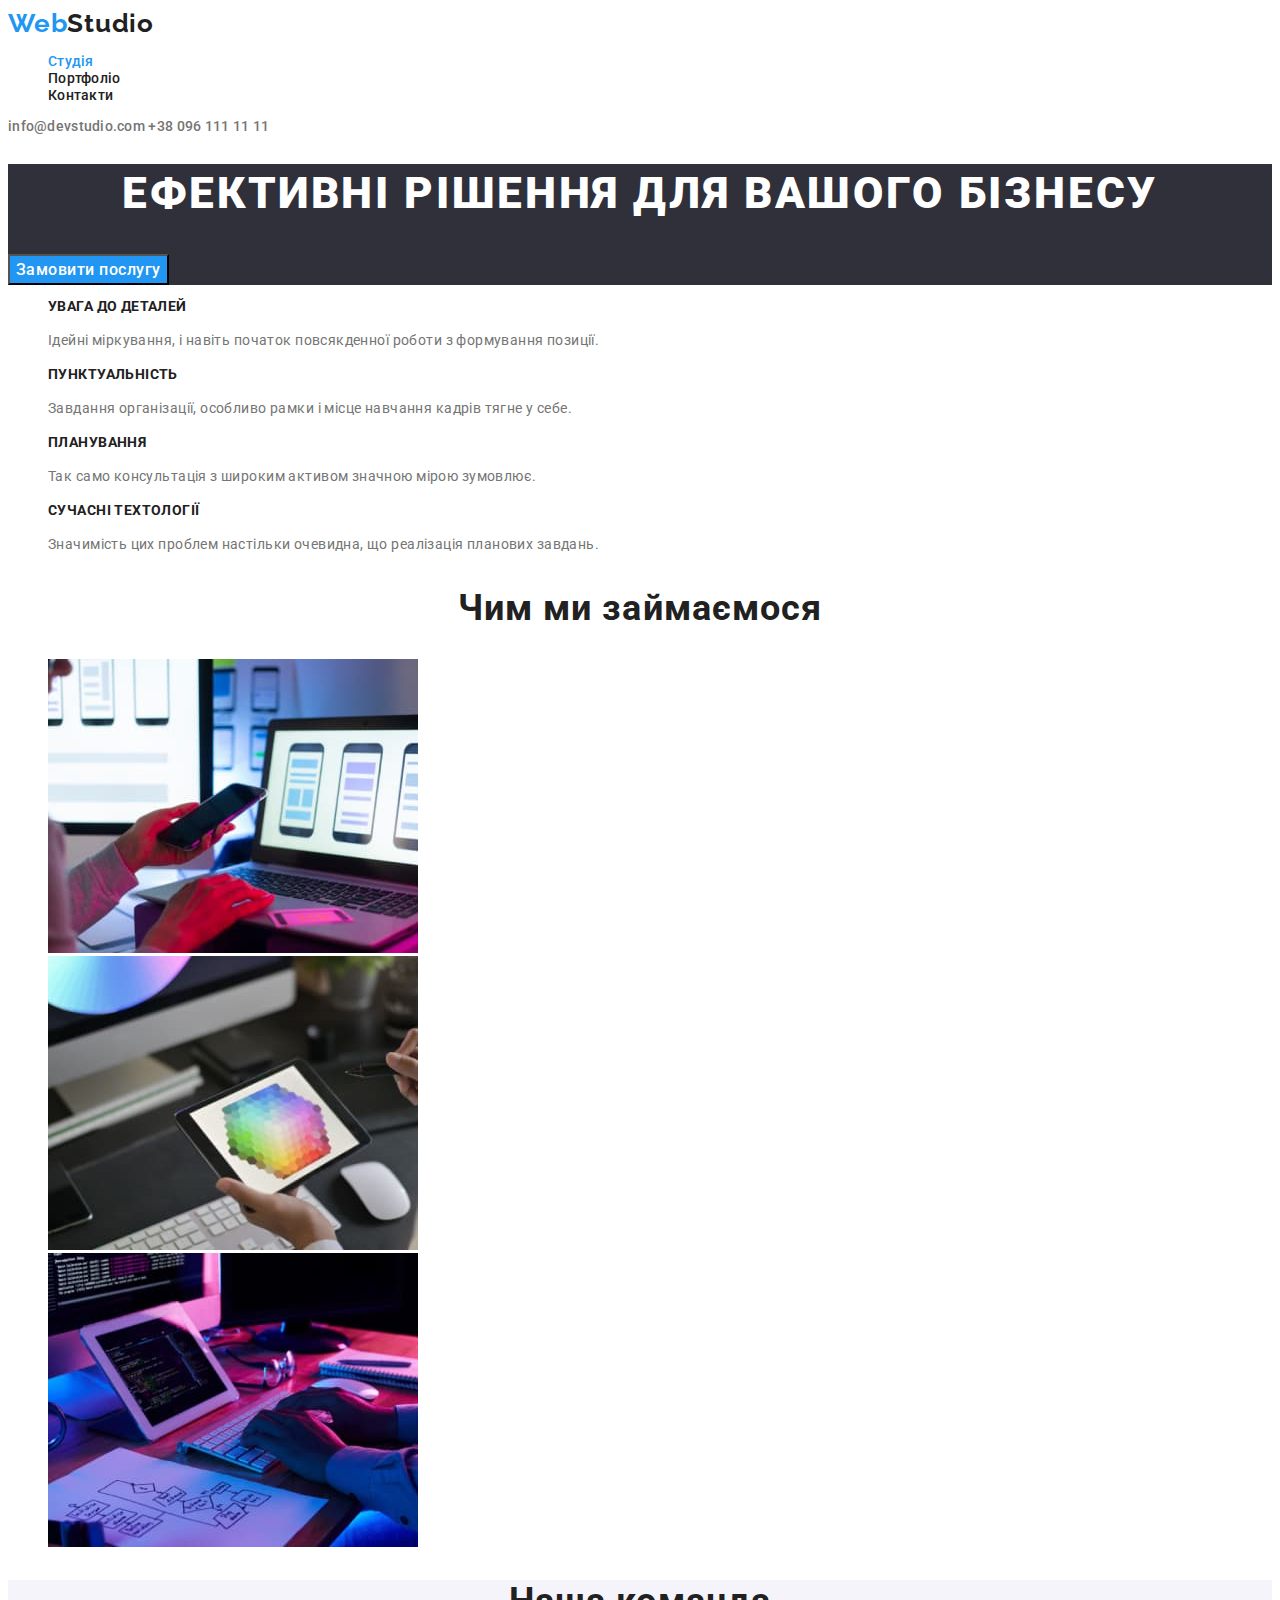
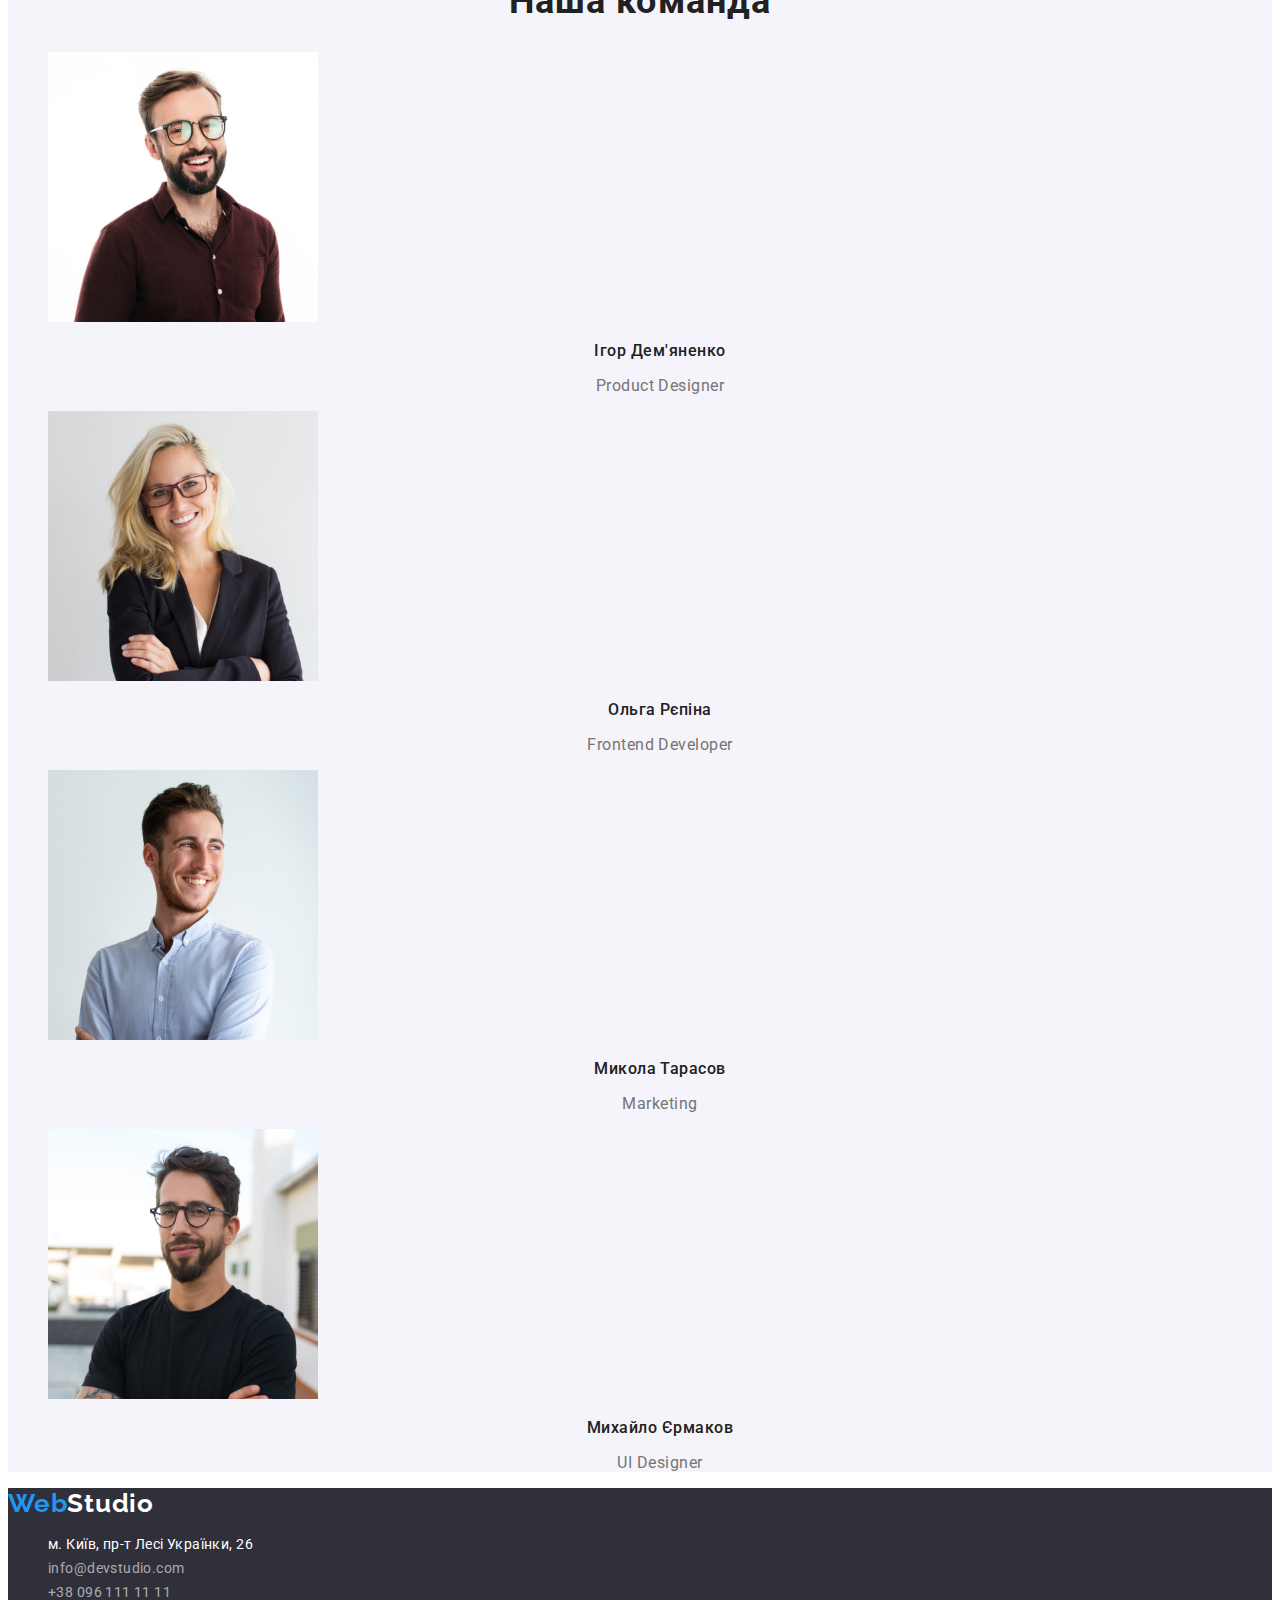
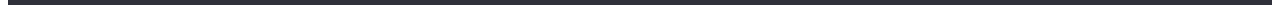
<file: index.html>
<!DOCTYPE html>
<html lang="en">
  <head>
    <meta charset="UTF-8" />
    <meta http-equiv="X-UA-Compatible" content="IE=edge" />
    <meta name="viewport" content="width=device-width, initial-scale=1.0" />
    <title>WebStudio</title>
    <link rel="preconnect" href="https://fonts.googleapis.com" />
    <link rel="preconnect" href="https://fonts.gstatic.com" crossorigin />
    <link
      href="https://fonts.googleapis.com/css2?family=Raleway:wght@700;900&family=Roboto:wght@400;500;700&display=swap"
      rel="stylesheet"
    />
    <link rel="stylesheet" href="./CSS/styles.css" />
  </head>
  <body>
    <header class="header">
      <nav>
        <a class="header-logo link" href="./index.html"
          >Web<span class="logo-studio">Studio</span></a
        >
        <ul class="header-list list">
          <li class="header-item">
            <a class="header-link link current" href="./index.html">Студія</a>
          </li>
          <li class="header-item">
            <a class="header-link link" href="./portfolio.html">Портфоліо</a>
          </li>
          <li class="header-item">
            <a class="header-link link" href="./index.html">Контакти</a>
          </li>
        </ul>
      </nav>
      <a class="header-mail link" href="mailto:info@devstudio.com">info@devstudio.com</a>
      <a class="header-tel link" href="tel:+380961111111">+38 096 111 11 11</a>
    </header>

    <main>
      <section class="hero">
        <h1 class="hero-title">Ефективні рішення для вашого бізнесу</h1>
        <button class="hero-btn" type="button">Замовити послугу</button>
      </section>

      <section class="about">
        <h2 class="visually-hidden">Переваги</h2>
        <ul class="about-list list">
          <li class="about-item">
            <h3 class="about-title">Увага до деталей</h3>
            <p class="about-txt">
              Ідейні міркування, і навіть початок повсякденної роботи з формування позиції.
            </p>
          </li>
          <li class="about-item">
            <h3 class="about-title">Пунктуальність</h3>
            <p class="about-txt">
              Завдання організації, особливо рамки і місце навчання кадрів тягне у себе.
            </p>
          </li>
          <li class="about-item">
            <h3 class="about-title">Планування</h3>
            <p class="about-txt">Так само консультація з широким активом значною мірою зумовлює.</p>
          </li>
          <li class="about-item">
            <h3 class="about-title">Сучасні техтології</h3>
            <p class="about-txt">
              Значимість цих проблем настільки очевидна, що реалізація планових завдань.
            </p>
          </li>
        </ul>
      </section>

      <section class="work">
        <h2 class="work-title">Чим ми займаємося</h2>
        <ul class="list">
          <li><img src="./images/box2(1).jpg" alt="laptop screen" width="370" height="294" /></li>
          <li><img src="./images/box3.jpg" alt="White tablet" width="370" height="294" /></li>
          <li><img src="./images/img.jpg" alt="keybord" width="370" height="294" /></li>
        </ul>
      </section>

      <section class="team">
        <h2 class="team-title">Наша команда</h2>
        <ul class="team-list list">
          <li class="team-item">
            <img src="./images/img2.jpg" alt="red" width="270" height="270" />
            <h3 class="team-name">Ігор Дем'яненко</h3>
            <p class="team-txt">Product Designer</p>
          </li>
          <li class="team-item">
            <img src="./images/img4.jpg" alt="black and white" width="270" height="270" />
            <h3 class="team-name">Ольга Рєпіна</h3>
            <p class="team-txt">Frontend Developer</p>
          </li>
          <li class="team-item">
            <img src="./images/5.jpg" alt="blu" width="270" height="270" />
            <h3 class="team-name">Микола Тарасов</h3>
            <p class="team-txt">Marketing</p>
          </li>
          <li class="team-item">
            <img src="./images/img66.jpg" alt="black" width="270" height="270" />
            <h3 class="team-name">Михайло Єрмаков</h3>
            <p class="team-txt">UI Designer</p>
          </li>
        </ul>
      </section>
    </main>

    <footer class="footer">
      <a class="footer-logo link" href="./index.html"
        >Web<span class="logo-foter-studio">Studio</span></a
      >
      <address class="footer-address">
        <ul class="footer-list list">
          <li class="footer-item">
            <a
              class="footer-map link"
              href="https://goo.gl/maps/A6BVXdk1ybbCkHYm9"
              target="_blank"
              rel="nofollow noopener"
              >м. Київ, пр-т Лесі Українки, 26</a
            >
          </li>
          <li class="footer-item">
            <a class="footer-mail link" href="mailto:info@devstudio.com">info@devstudio.com</a>
          </li>
          <li class="footer-item">
            <a class="footer-tel link" href="tel:+380961111111">+38 096 111 11 11</a>
          </li>
        </ul>
      </address>
    </footer>
  </body>
</html>
</file>
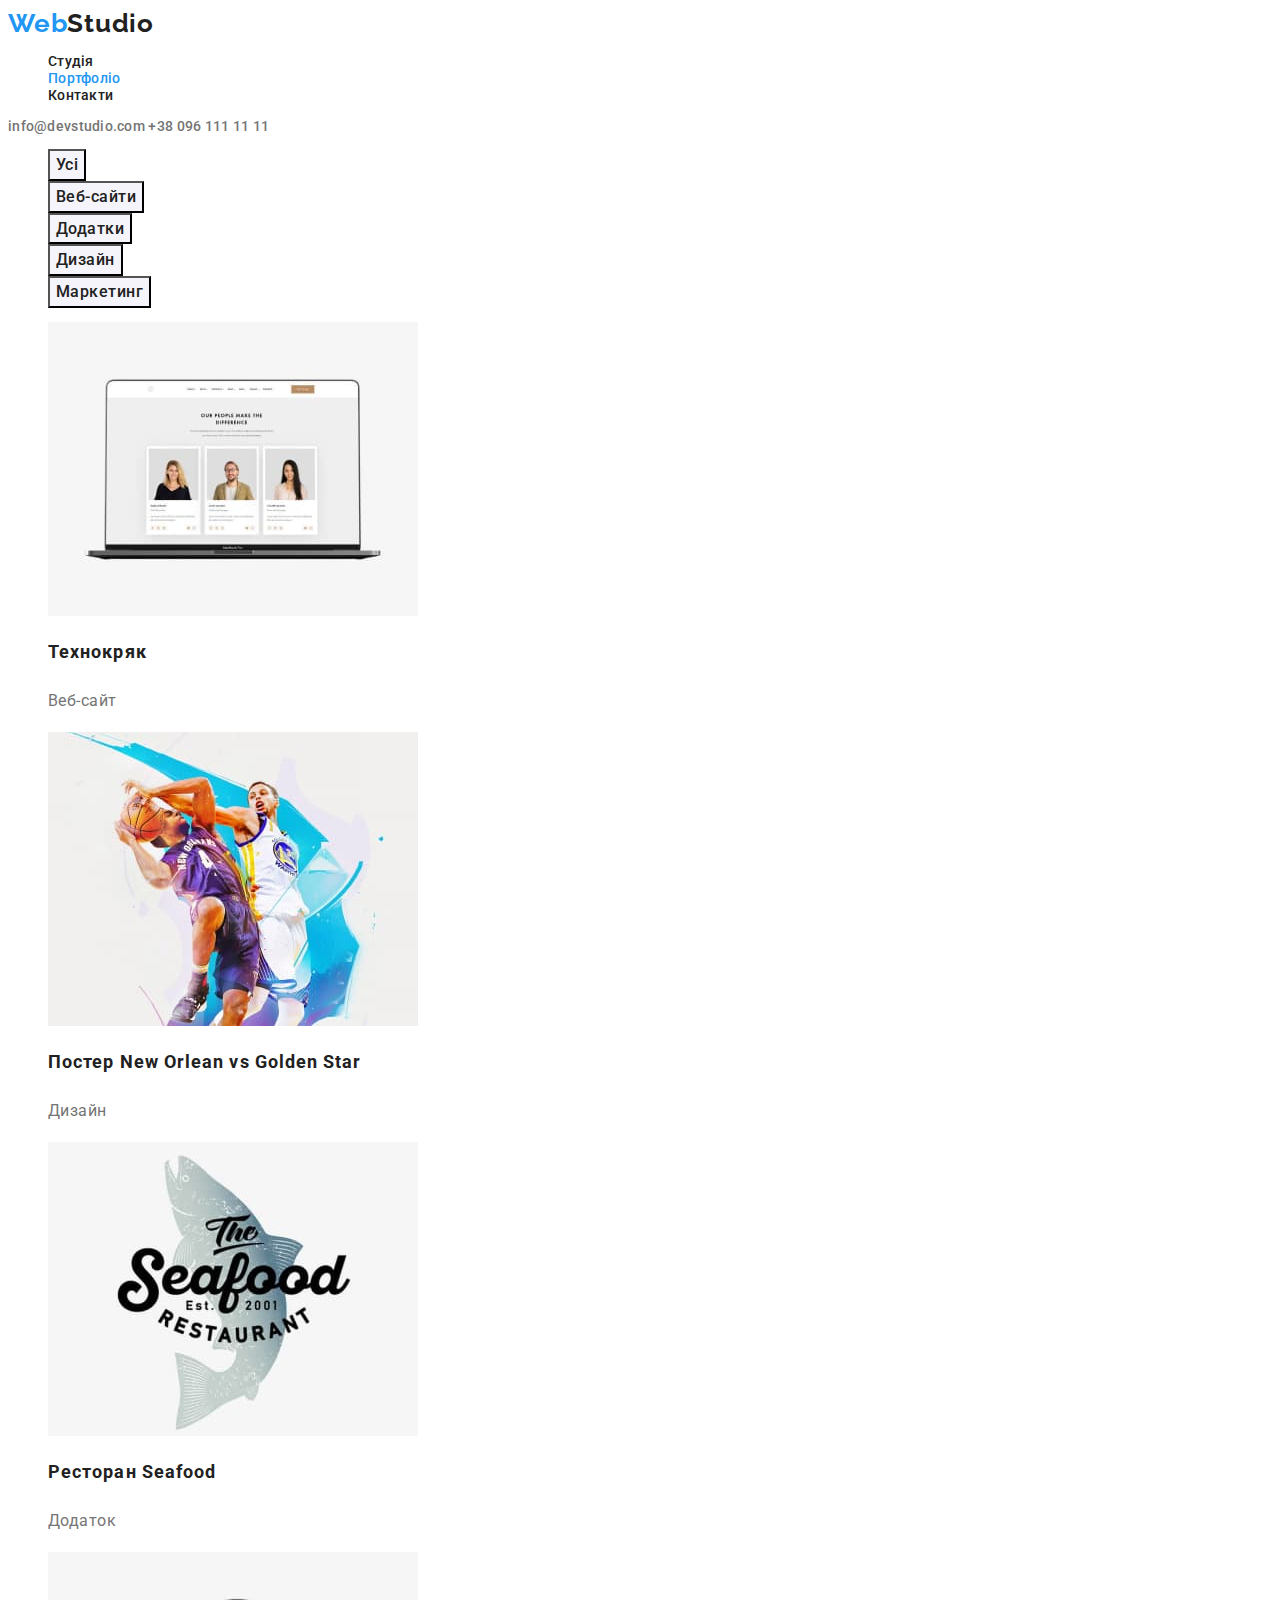
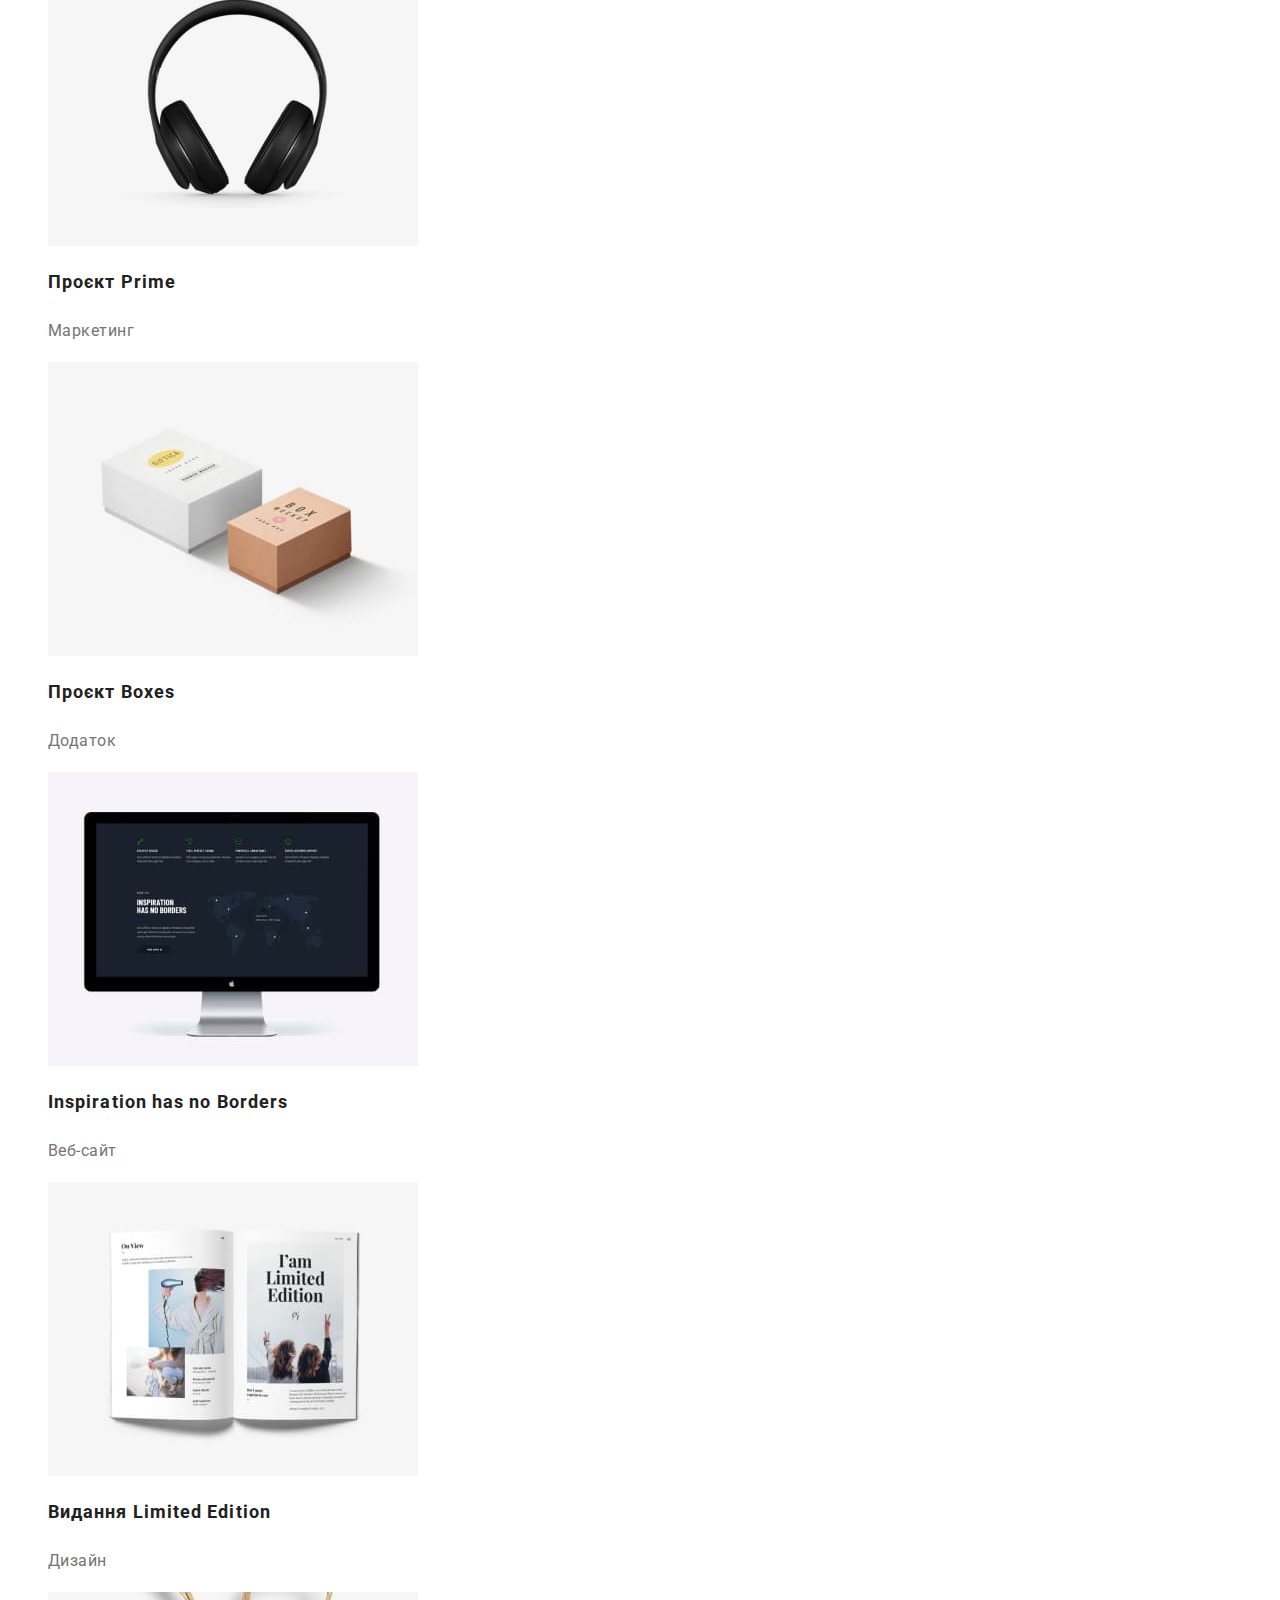
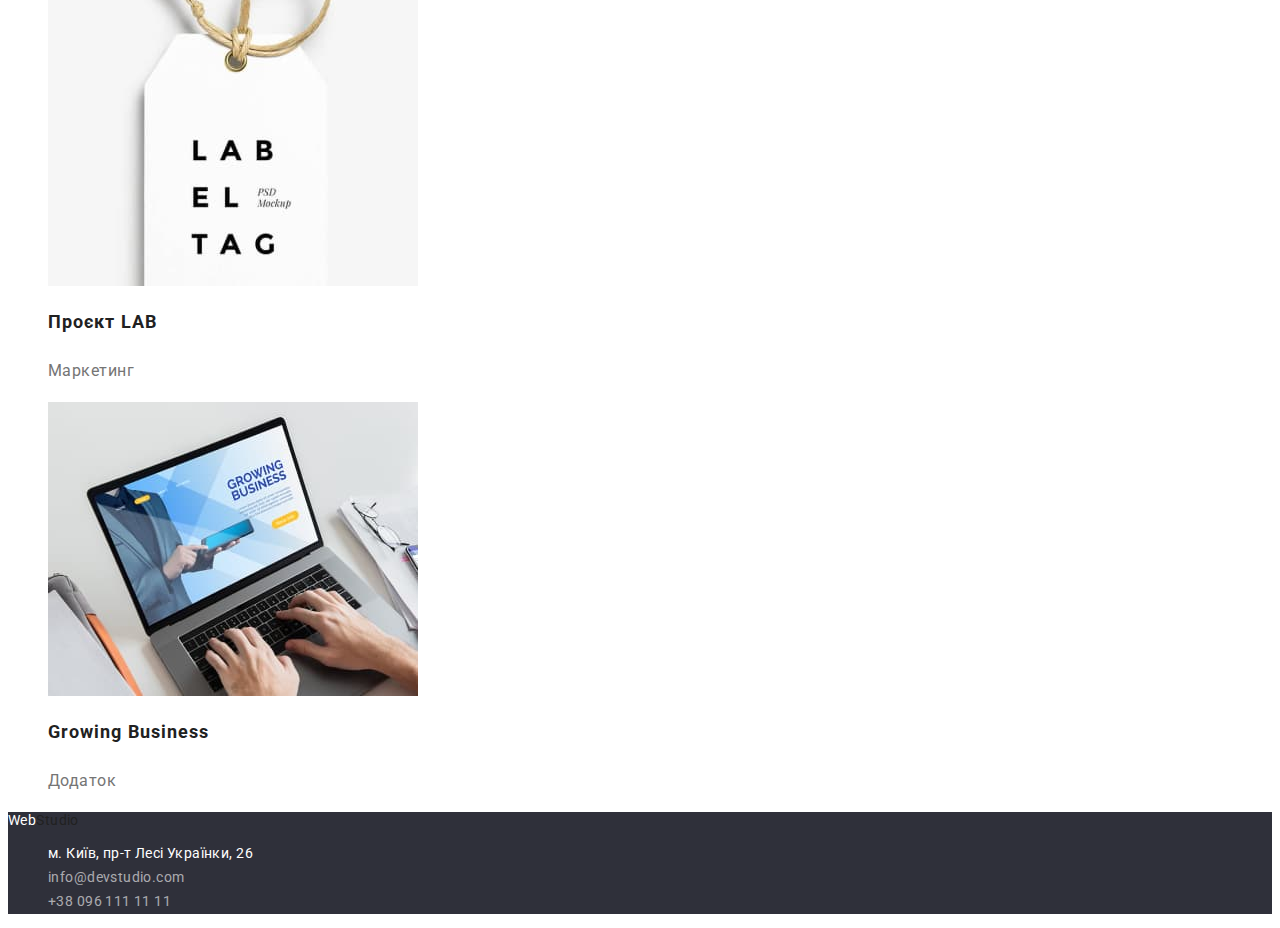
<file: portfolio.html>
<!DOCTYPE html>
<html lang="en">
  <head>
    <meta charset="UTF-8" />
    <meta http-equiv="X-UA-Compatible" content="IE=edge" />
    <meta name="viewport" content="width=device-width, initial-scale=1.0" />
    <title>WebStudio.Portfolio</title>
    <link rel="preconnect" href="https://fonts.googleapis.com" />
    <link rel="preconnect" href="https://fonts.gstatic.com" crossorigin />
    <link
      href="https://fonts.googleapis.com/css2?family=Raleway:wght@700;900&family=Roboto:wght@400;500;700&display=swap"
      rel="stylesheet"
    />
    <link rel="stylesheet" href="./CSS/styles.css" />
  </head>

  <body>
    <header class="header">
      <nav>
        <a class="header-logo link" href="./index.html"
          >Web<span class="logo-studio">Studio</span></a
        >
        <ul class="header-list list">
          <li class="header-item">
            <a class="header-link link" href="./index.html">Студія</a>
          </li>
          <li class="header-item">
            <a class="header-link link current" href="./portfolio.html">Портфоліо</a>
          </li>
          <li class="header-item">
            <a class="header-link link" href="./index.html">Контакти</a>
          </li>
        </ul>
      </nav>
      <a class="header-mail link" href="mailto:info@devstudio.com">info@devstudio.com</a>
      <a class="header-tel link" href="tel:+380961111111">+38 096 111 11 11</a>
    </header>

    <main>
      <section class="filter">
        <h1 class="visually-hidden">фільтр</h1>
        <ul class="filter-list list">
          <li class="filter-item">
            <button class="filter-btn" type="button">Усі</button>
          </li>
          <li class="filter-item">
            <button class="filter-btn" type="button">Веб-сайти</button>
          </li>
          <li class="filter-item">
            <button class="filter-btn" type="button">Додатки</button>
          </li>
          <li class="filter-item">
            <button class="filter-btn" type="button">Дизайн</button>
          </li>
          <li class="filter-item">
            <button class="filter-btn" type="button">Маркетинг</button>
          </li>
        </ul>
        <ul class="projects-list list">
          <li class="projects-item">
            <a class="projects-link link" href="./portfolio.html"
              ><img src="./images/Технокряк.jpg" alt="website" width="370" height="294" />
              <h2 class="projects-titel">Технокряк</h2>
              <p class="projects-txt">Веб-сайт</p></a
            >
          </li>
          <li class="projects-item">
            <a class="projects-link link" href="./portfolio.html"
              ><img src="./images/постер.jpg" alt="poster" width="370" height="294" />
              <h2 class="projects-titel">Постер New Orlean vs Golden Star</h2>
              <p class="projects-txt">Дизайн</p></a
            >
          </li>
          <li class="projects-item">
            <a class="projects-link link" href="./portfolio.html"
              ><img src="./images/ресторан.jpg" alt="resturant" width="370" height="294" />
              <h2 class="projects-titel">Ресторан Seafood</h2>
              <p class="projects-txt">Додаток</p></a
            >
          </li>
          <li class="projects-item">
            <a class="projects-link link" href="./portfolio.html"
              ><img src="./images/навушники.jpg" alt="headphones" width="370" height="294" />
              <h2 class="projects-titel">Проєкт Prime</h2>
              <p class="projects-txt">Маркетинг</p></a
            >
          </li>
          <li class="projects-item">
            <a class="projects-link link" href="./portfolio.html"
              ><img src="./images/коробки.jpg" alt="boxes" width="370" height="294" />
              <h2 class="projects-titel">Проєкт Boxes</h2>
              <p class="projects-txt">Додаток</p></a
            >
          </li>
          <li class="projects-item">
            <a class="projects-link link" href="./portfolio.html"
              ><img src="./images/аддрессайт.jpg" alt="website" width="370" height="294" />
              <h2 class="projects-titel">Inspiration has no Borders</h2>
              <p class="projects-txt">Веб-сайт</p></a
            >
          </li>
          <li class="projects-item">
            <a class="projects-link link" href="./portfolio.html"
              ><img src="./images/книжка.jpg" alt="book" width="370" height="294" />
              <h2 class="projects-titel">Видання Limited Edition</h2>
              <p class="projects-txt">Дизайн</p></a
            >
          </li>
          <li class="projects-item">
            <a class="projects-link link" href="./portfolio.html"
              ><img src="./images/бірка.jpg" alt="tag" width="370" height="294" />
              <h2 class="projects-titel">Проєкт LAB</h2>
              <p class="projects-txt">Маркетинг</p></a
            >
          </li>
          <li class="projects-item">
            <a class="projects-link link" href="./portfolio.html"
              ><img src="./images/ноутбук.jpg" alt="laptop" width="370" height="294" />
              <h2 class="projects-titel">Growing Business</h2>
              <p class="projects-txt">Додаток</p></a
            >
          </li>
        </ul>
      </section>
    </main>

    <footer class="footer">
      <a class="logo-foter-studio link" href="./index.html"
        >Web<span class="logo-studio">Studio</span></a
      >
      <address class="footer-address">
        <ul class="footer-list list">
          <li class="footer-item">
            <a
              class="footer-map link"
              href="https://goo.gl/maps/A6BVXdk1ybbCkHYm9"
              target="_blank"
              rel="nofollow noopener"
              >м. Київ, пр-т Лесі Українки, 26</a
            >
          </li>
          <li class="footer-item">
            <a class="footer-mail link" href="mailto:info@devstudio.com">info@devstudio.com</a>
          </li>
          <li class="footer-item">
            <a class="footer-tel link" href="tel:+380961111111">+38 096 111 11 11</a>
          </li>
        </ul>
      </address>
    </footer>
  </body>
</html>
</file>
<file: CSS/styles.css>
:root {
  --primary-text-color: #212121;
  --secondary-text-color: #757575;
  --white-text-color: #ffffff;
  --footer-text-color: #ffffff99;
  --accent-color: #2196f3;
  --hero-background-color: #2f303a;
  --white-background-color: #ffffff;
  --team-background-color: #f5f4fa;
  --footer-background-color: #2f303a;
  --hero-buton-activ: #188ce8;
}

body {
  font-family: 'Roboto', sans-serif;
  color: var(--primary-text-color);
  letter-spacing: 0.03em;
  font-size: 14px;
  background-color: var(--white-background-color);
}

.list {
  list-style: none;
}

.link {
  text-decoration: none;
}

.link:hover,
.link:focus,
.link:active {
  color: var(--accent-color);
}

/*------header------------*/

.header-logo {
  font-family: 'Raleway';
  font-style: normal;
  font-weight: 700;
  font-size: 26px;
  line-height: 1.19;
  letter-spacing: 0.03em;
  color: var(--accent-color);
}

.logo-studio {
  color: var(--primary-text-color);
}

.header-link {
  font-weight: 500;
  line-height: 1.14;
  letter-spacing: 0.02em;
  color: var(--primary-text-color);
}

.current {
  color: #2196f3;
}

.header-mail {
  font-weight: 500;
  line-height: 1.14;
  letter-spacing: 0.02em;
  color: var(--secondary-text-color);
}

.header-tel {
  font-weight: 500;
  line-height: 1.14;
  letter-spacing: 0.02em;
  color: var(--secondary-text-color);
}

/*---------hero----------*/

.hero {
  background-color: var(--hero-background-color);
}

.hero-title {
  font-weight: 900;
  font-size: 44px;
  line-height: 1.36;
  text-align: center;
  letter-spacing: 0.06em;
  text-transform: uppercase;
  color: var(--white-text-color);
}

.hero-btn {
  font-family: inherit;
  font-weight: 500;
  font-size: 16px;
  line-height: 1.62;
  text-align: center;
  letter-spacing: 0.03em;
  color: var(--white-text-color);
  background-color: var(--accent-color);
  cursor: pointer;
}

.hero-btn:hover,
.hero-btn:focus,
.hero-btn:active {
  background-color: var(--hero-buton-activ);
  color: var(--white-text-color);
}

/*------------переваги--------*/

.visually-hidden {
  position: absolute;
  white-space: nowrap;
  width: 1px;
  height: 1px;
  overflow: hidden;
  border: 0;
  padding: 0;
  clip: rect(0 0 0 0);
  clip-path: inset(50%);
  margin: -1px;
}

.about-title {
  font-weight: 700;
  line-height: 1.14;
  font-size: 14px;
  letter-spacing: 0.03em;
  text-transform: uppercase;
  color: var(--primary-text-color);
}

.about-txt {
  line-height: 1.71;
  letter-spacing: 0.03em;
  color: var(--secondary-text-color);
}

/*------work-----*/

.work {
  background-color: var(--white-background-color);
}

.work-title {
  font-weight: 700;
  font-size: 36px;
  line-height: 42px;
  text-align: center;
  letter-spacing: 0.03em;
  color: var(--primary-text-color);
}

/*------team------*/

.team {
  background-color: var(--team-background-color);
}

.team-title {
  font-weight: 700;
  font-size: 36px;
  line-height: 1.17;
  text-align: center;
  letter-spacing: 0.03em;
  color: var(--primary-text-color);
}

.team-name {
  font-weight: 500;
  font-size: 16px;
  line-height: 1.19;
  text-align: center;
  letter-spacing: 0.03em;
  color: var(--primary-text-color);
}

.team-txt {
  font-weight: 400;
  font-size: 16px;
  line-height: 1.19;
  text-align: center;
  letter-spacing: 0.03em;
  color: var(--secondary-text-color);
}

/*---------footer-------*/

.logo-foter-studio {
  color: var(--white-text-color);
}

.footer-address {
  font-style: normal;
}

.footer {
  background-color: var(--footer-background-color);
}

.footer-logo {
  font-family: 'Raleway';
  font-style: normal;
  font-weight: 700;
  font-size: 26px;
  line-height: 1.19;
  letter-spacing: 0.03em;
  color: var(--accent-color);
}

.footer-map {
  line-height: 1.71;
  letter-spacing: 0.03em;
  color: var(--white-text-color);
}

.footer-mail {
  line-height: 1.71;
  letter-spacing: 0.03em;
  color: var(--footer-text-color);
}

.footer-tel {
  line-height: 1.71;
  letter-spacing: 0.03em;
  color: var(--footer-text-color);
}

/*--------filter-btn-------*/

.filter-btn {
  font-family: inherit;
  font-weight: 500;
  font-size: 16px;
  line-height: 1.62;
  text-align: center;
  letter-spacing: 0.03em;
  color: var(--primary-text-color);
  background-color: var(--team-background-color);
  cursor: pointer;
}

.filter-btn:hover {
  color: var(--white-text-color);
  background-color: var(--accent-color);
}

/*--------filter-------*/

.projects-titel {
  font-weight: 700;
  font-size: 18px;
  line-height: 2;
  letter-spacing: 0.06em;
  color: var(--primary-text-color);
}

.projects-txt {
  font-size: 16px;
  line-height: 1.88;
  letter-spacing: 0.03em;
  color: var(--secondary-text-color);
}
</file>
